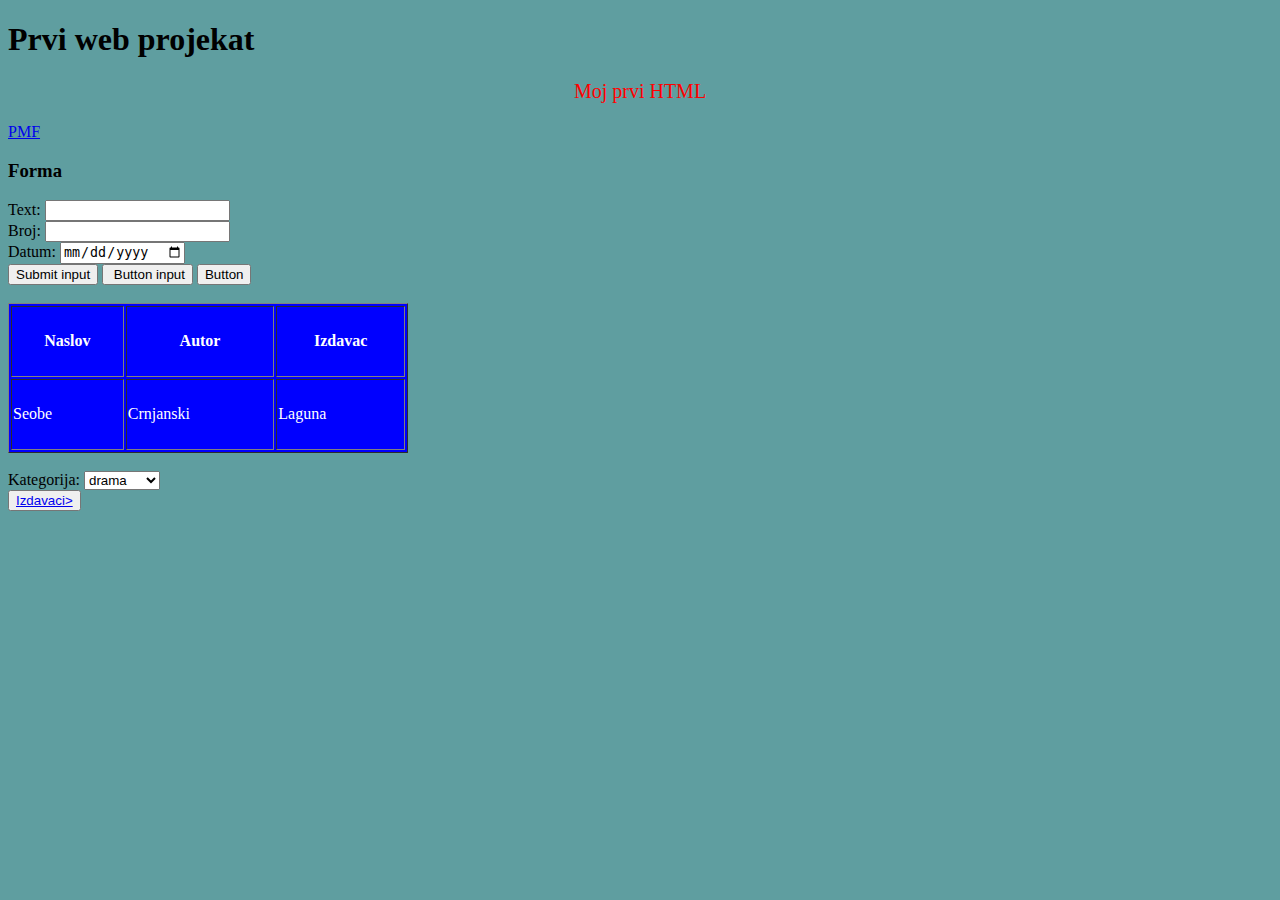
<file: pv3/public/index.html>
<!DOCTYPE html>
<html>
<head>
<meta charset="UTF-8">
<title>Programiranje i razvoj GIS-a</title>
<link rel="stylesheet" type ="text/css" href = "CSS/styless.css">
</head>
<body>
<h1> Prvi web projekat</h1>
<p class = "klasniSelektor"> Moj prvi HTML </p>
<a href = "https://www.pmf.uns.ac.rs/">PMF</a>
<h3>Forma</h3>
<form>
	Text: <input type="text"/><br/>
	Broj: <input type="number"/><br>
	Datum: <input type="date"/><br>
	<input type = "submit" value = "Submit input"/> 
	<input type = "button" value=" Button input"/>
	<button> Button</button>
</form><br>

<table border ="1" id = "idSelektor"> 
	<tr> 
		<th>Naslov</th>
		<th>Autor</th>
		<th>Izdavac</th>
	</tr>
	<tr> 
		<td>Seobe</td>
		<td>Crnjanski</td>
		<td>Laguna</td>
	</tr>
	
</table><br>

Kategorija: <select> 
	<option>drama</option>
	<option>komedija</option>
	<option>triler</option>
</select><br>

<button>
	
<a href ="izdavaci.html"> Izdavaci></a>
	</button>



</body>
</html>
</file>
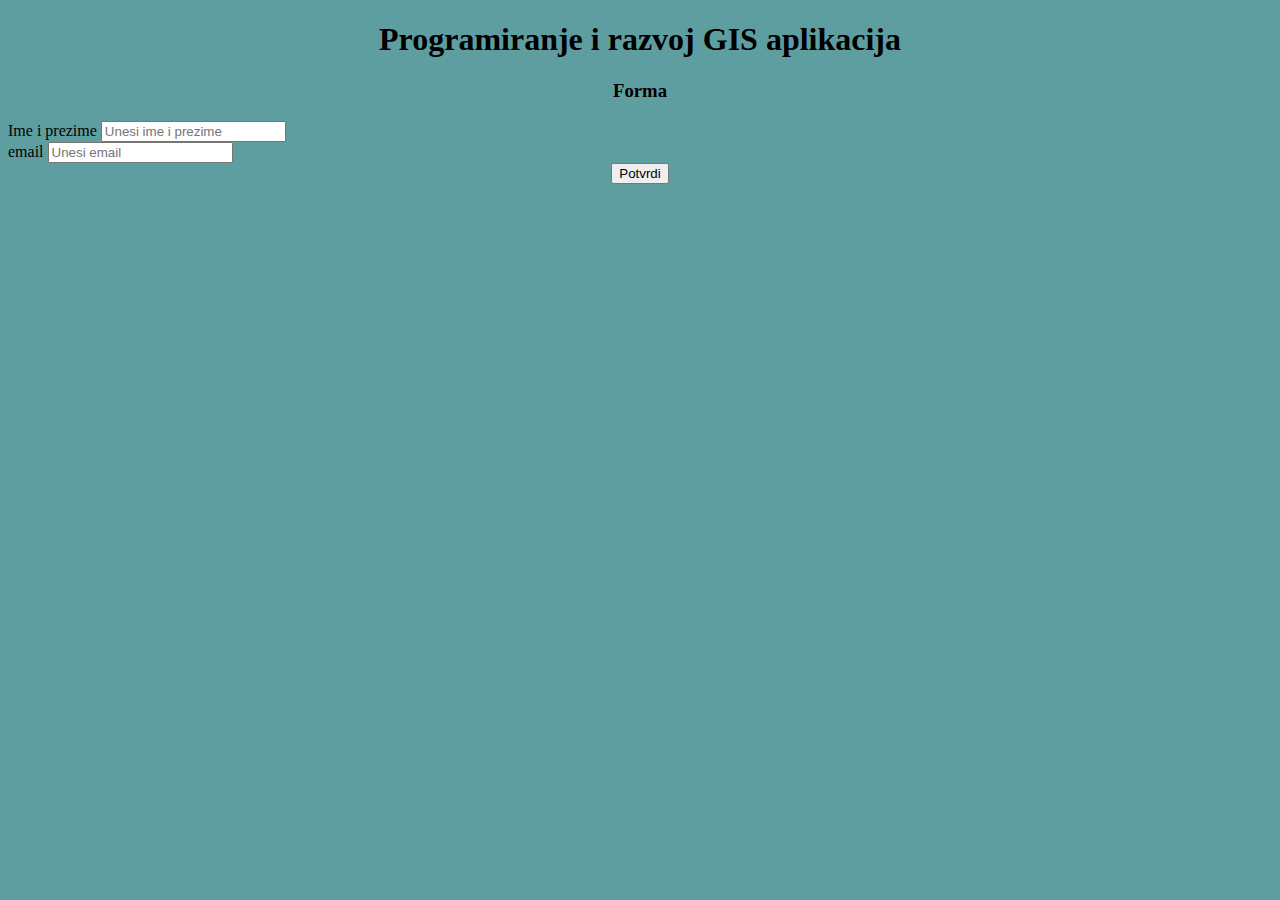
<file: pv3/public/forms.html>
<!DOCTYPE html>
<html>
<head>
<meta charset="UTF-8">
<title>Forms</title>
<link href="https://cdn.jsdelivr.net/npm/bootstrap@5.3.2/dist/css/bootstrap.min.css" rel="stylesheet" 
integrity="sha384-T3c6CoIi6uLrA9TneNEoa7RxnatzjcDSCmG1MXxSR1GAsXEV/Dwwykc2MPK8M2HN" crossorigin="anonymous">
<link rel="stylesheet" type ="text/css" href = "CSS/styless.css">
</head>

<body>
<center> <h1> Programiranje i razvoj GIS aplikacija</h1> </center>
<center> <h3> Forma</h3></center>
<form>
  <div class="form-group">
    <label for="imeprezime">Ime i prezime</label>
    <input type="text" class="form-control" id="imeprezime" aria-describedby="emailHelp" placeholder="Unesi ime i prezime">
    <small id="nameError" class="error_class"></small>
  </div>
  <div class="form-group">
    <label for="Email">email</label>
    <input type="email" class="form-control" id="email" placeholder="Unesi email">
    <small id="emailError" class="error_class"></small>
  </div>
  <center>
	  <button type="button" class="btn btn-dark" onclick="validateForm()">Potvrdi</button>
  </center>
  
</form>

<div id = "message"></div>
<script>
	function validateForm(){
		const name = document.getElementById('imeprezime').value
		const email = document.getElementById('email').value 
		const nameError = document.getElementById('nameError')
		const emailError = document.getElementById('emailError')
		const message = document.getElementById('message')
		
		nameError.innerHTML =''
		emailError.innerHTML = ''
		
		
		
		if (name == '' && email == ''){
			nameError.innerHTML = 'Ime  i prezime nisu uneti'
			emailError.innerHTML = 'Email nije unet'
			return 
		}
		if (name == ''){
			nameError.innerHTML = 'Ime  i prezime nisu uneti'
			return
		}
		if(email ==''){
			emailError.innerHTML = 'Email nije unet'
			return
		}
		if(!validateEmail(email)){
			emailError.innerHTML = 'Email nije ispravan'
			return
		}
		//alert ("Uspesno popunjena forma. Ime: "+name+ " email: "+email)
		name.innerHTML = ""
		email.innerHTML = ""
		message.innerHTML = 'Uspesno popunjena forma.<br> Ime: '+name+ ' <br>email: '+email
	}
	function validateEmail(email){
		const re = /\S+\@\S+\.\S+/
		return re.test(email)
		
	}
</script>
</body>
</html>
</file>
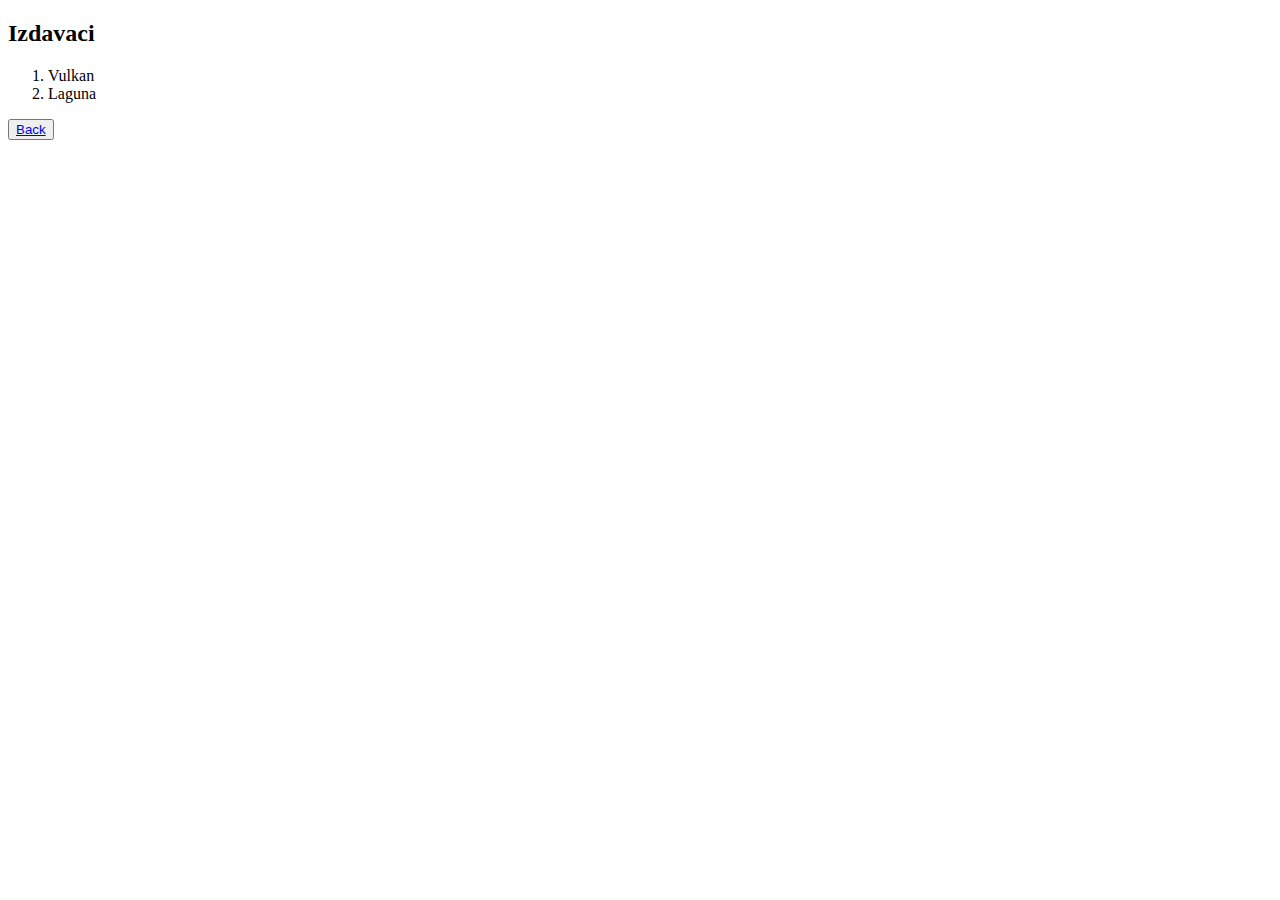
<file: pv3/public/izdavaci.html>
<!DOCTYPE html>
<html>
<head>
<meta charset="UTF-8">
<title>Insert title here</title>
</head>
<body>

	
<h2> Izdavaci</h2>

<ol>
	<li> Vulkan</li>
	<li> Laguna</li>
</ol>


<button>
	<a href ="index.html"> Back</a>
</button>



</body>
</html>
</file>
<file: pv3/public/CSS/styless.css>
@charset "UTF-8";
body{
	background-color: cadetblue;
}

.klasniSelektor {
	color: red;
	text-align: center;
	font-size: 20px;
}

.error_class{
	color:red
}



#idSelektor{
	background-color: blue;
	color: white;
	height: 150px;
	width: 400px;
}
</file>
